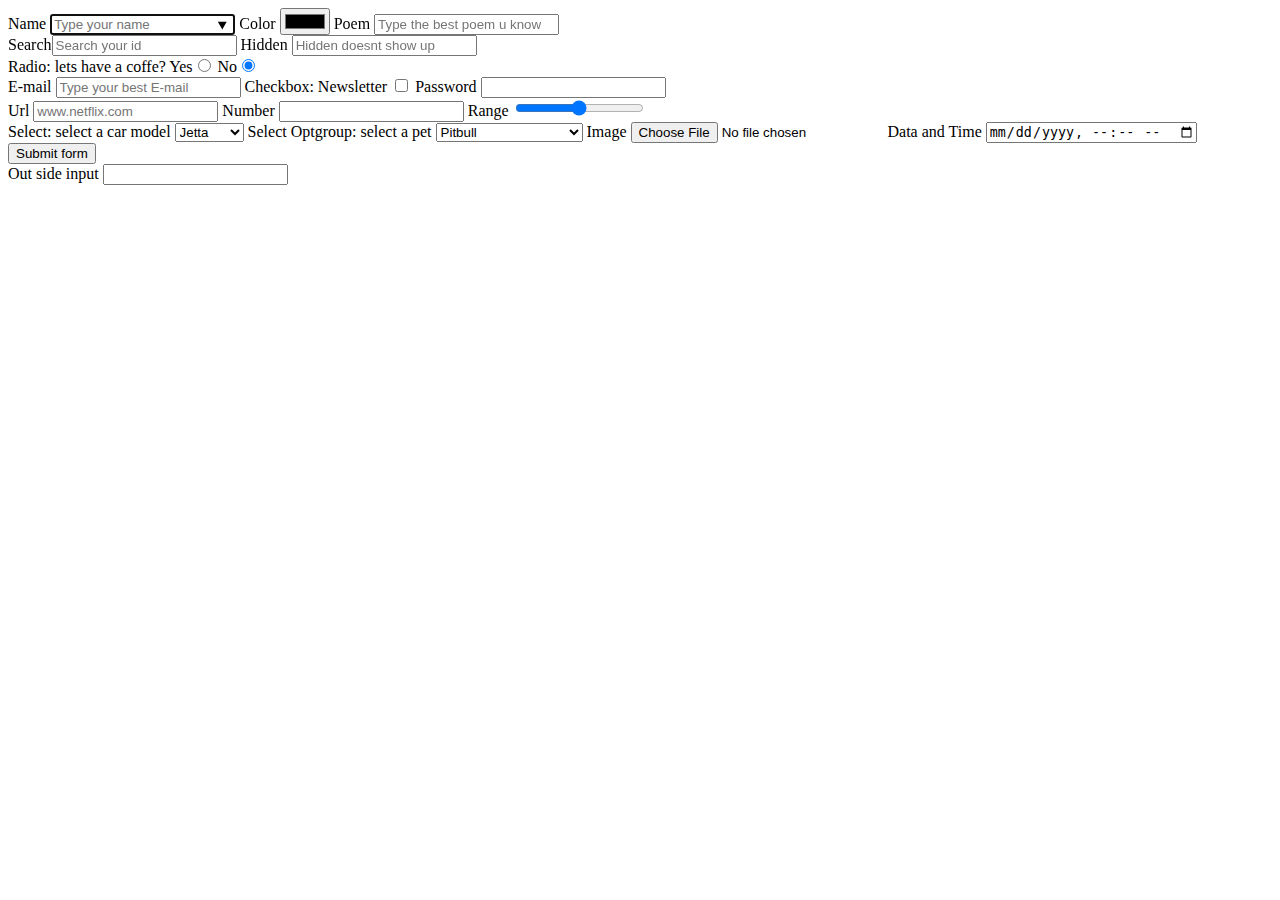
<file: index.html>
<!DOCTYPE html>
<html lang="en">
  <head>
    <meta charset="UTF-8" />
    <meta http-equiv="X-UA-Compatible" content="IE=edge" />
    <meta name="viewport" content="width=device-width, initial-scale=1.0" />
    <title>Practice</title>
  </head>
  <body>
    <form
      action="index.html"
      id="main_form"
      enctype="multipart/form-data"
      method="POST"
    >
      <label
        >Name
        <input
          type="text"
          autofocus
          placeholder="Type your name"
          list="names"
        />
      </label>
      <label
        >Color <input type="color" placeholder="Select your favorite color" />
      </label>
      <label
        >Poem <input type="textarea" placeholder="Type the best poem u know" />
      </label>
      <br />
      <label>
        Search<input
          type="search"
          name="search"
          pattern="[0-9]{2}"
          maxlength="2"
          title="Just two digits numbers"
          placeholder="Search your id"
        />
      </label>
      Hidden
      <input
        type="text"
        placeholder="Hidden doesnt show up"
        title="Hidden does not show on screen and screen readers will not read them"
        aria-label="Aria-label is used when u dont have a label and still port your web site for a screen reader"
      />
      <br />
      <label>
        Radio: lets have a coffe?
        <label>
          Yes<input type="radio" value="yes" id="radio_yes" name="coffe" />
        </label>
        <label>
          No<input type="radio" checked value="no" id="radio_no" name="coffe" />
        </label>
      </label>
      <br />
      <label>
        E-mail
        <input
          type="email"
          autocomplete="email"
          placeholder="Type your best E-mail"
        />
      </label>
      <label>
        Checkbox: Newsletter
        <input type="checkbox" placeholder="" />
      </label>
      <label>
        Password
        <input type="password" placeholder="" />
      </label>
      <br />
      <label
        >Url
        <input
          type="url"
          title="Type your favorite stream platform"
          placeholder="www.netflix.com"
          pattern=".*\.com\.*"
        />
      </label>
      <label>Number <input type="number" placeholder="" /></label>
      <label>
        Range
        <input type="range" min="-50" max="50" step="2" />
      </label>
      <br />
      <label>
        Select: select a car model
        <select name="car_select" id="car_select">
          <option value="Hilux">Hilux</option>
          <option value="Corola">Corola</option>
          <option value="Jetta" selected>Jetta</option>
          <option value="Audi A5">Audi A5</option>
        </select>
      </label>
      <label>
        Select Optgroup: select a pet
        <select name="pet_select" id="pet_select">
          <optgroup label="Dog pets">
            <option value="Pitbull">Pitbull</option>
            <option value="Border Collie">Border Collie</option>
            <option value="German Shepherd">German Shepherd</option>
            <option value="Doberman">Doberman</option>
          </optgroup>
          <optgroup label="Cat pets">
            <option value="Naked Cat">Naked Cat</option>
            <option value="Garfield">Garfiel</option>
            <option value="Siamese">Siamese</option>
            <option value="Persian">Persian</option>
          </optgroup>
        </select>
      </label>
      <label>
        Image
        <input type="file" accept="image/*" placeholder="Choose a good pic" />
      </label>
      <label
        >Data and Time
        <input type="datetime-local" placeholder="Select data and time"
      /></label>
      <br />
      <button type="submit">Submit form</button>
    </form>
    Out side input
    <input
      type="text"
      name="outside_text"
      form="main_form"
      id="out_input"
      required
    />
    <!-- required makes mandatory to fill the input u put it on  -->

    <datalist id="names">
      <option>Mark Rober</option>
      <option>PewdiePie</option>
      <option>Marzia</option>
      <option>Davie504</option>
      <option>Dani</option>
      <option>MrBeast</option>
    </datalist>
  </body>
</html>
</file>
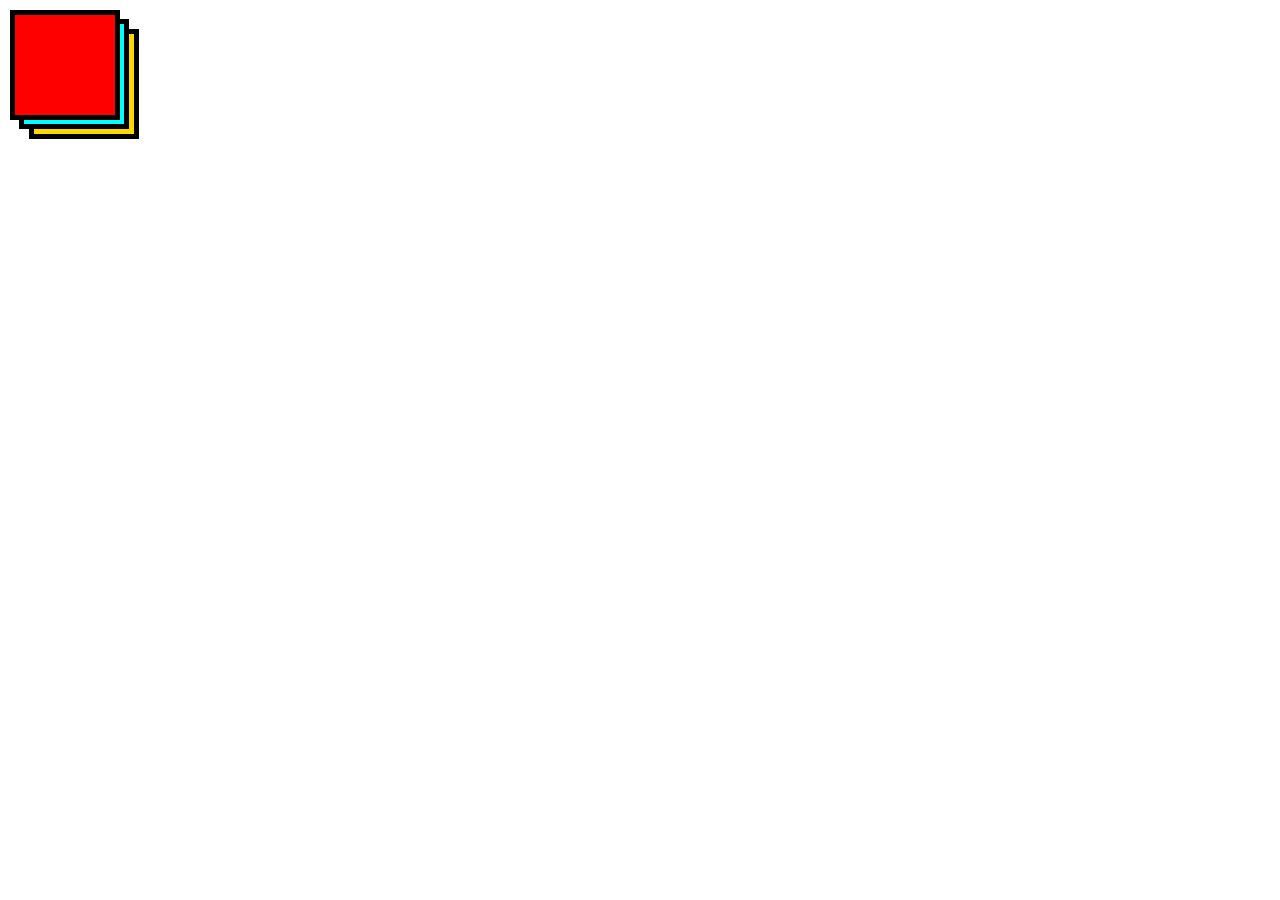
<file: element_stacking.html>
<!DOCTYPE html>
<html lang="en">
  <head>
    <meta charset="UTF-8" />
    <meta http-equiv="X-UA-Compatible" content="IE=edge" />
    <meta name="viewport" content="width=device-width, initial-scale=1.0" />
    <link rel="stylesheet" href="position.css" />
    <title>Positioning</title>
  </head>
  <body>
    <!-- Element Stacking -->
    <div class="father-container">
      <div class="box-1"></div>
      <div class="box-2"></div>
      <div class="box-3"></div>
    </div>
  </body>
</html>
</file>
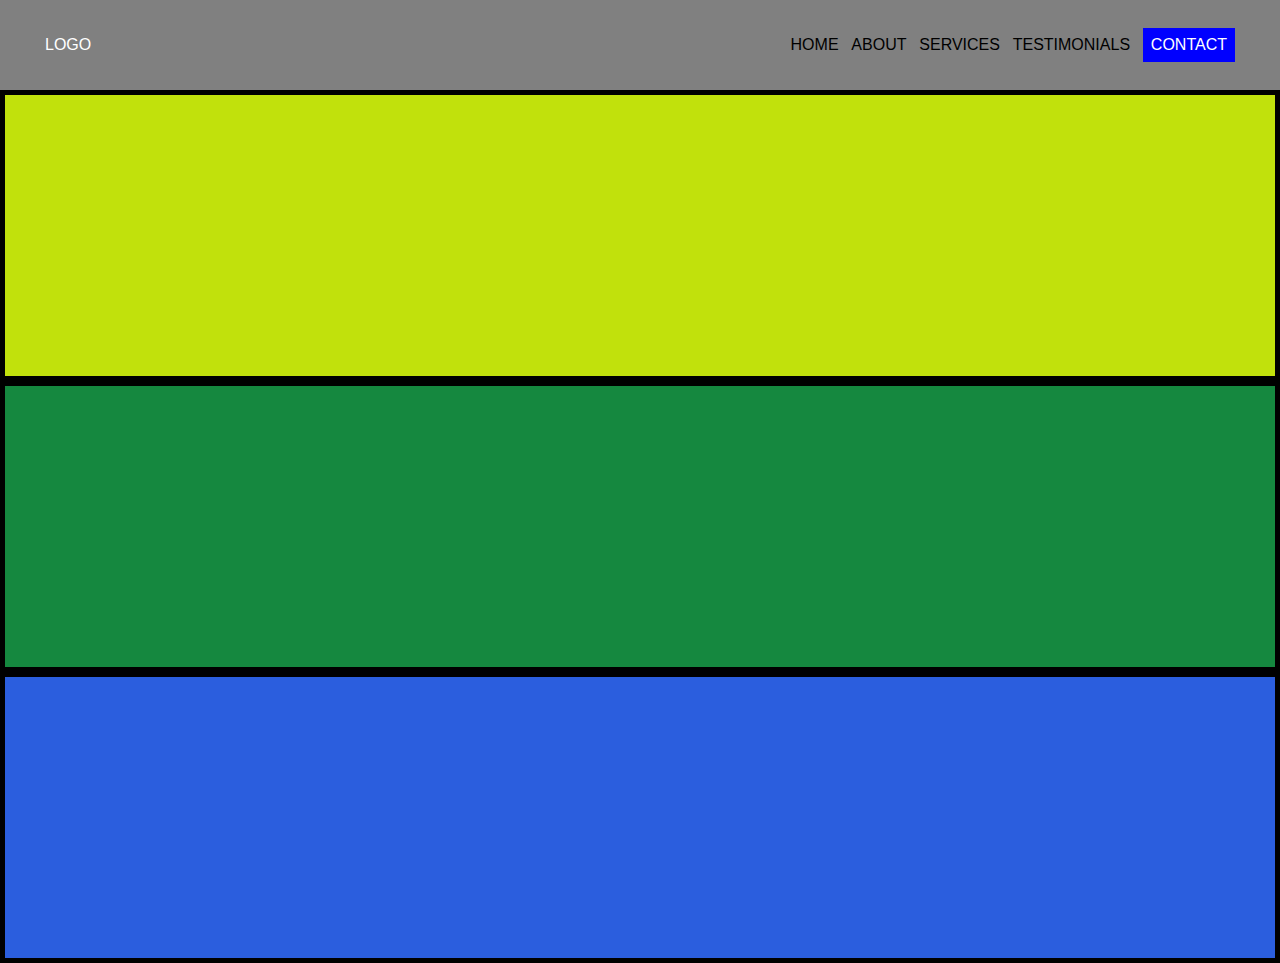
<file: flex_box.html>
<!DOCTYPE html>
<html lang="en">
  <head>
    <meta charset="UTF-8" />
    <meta http-equiv="X-UA-Compatible" content="IE=edge" />
    <meta name="viewport" content="width=device-width, initial-scale=1.0" />
    <link rel="stylesheet" href="flex.css" />
    <title>Flex box</title>
  </head>
  <body>
    <header class="nav">
      <div>Logo</div>
      <ul>
        <li>home</li>
        <li>about</li>
        <li>services</li>
        <li>testimonials</li>
        <li>Contact</li>
      </ul>
    </header>
    <!-- Display Flex -->
    <div class="flex-container">
      <div class="flex-item-1"></div>
      <div class="flex-item-2"></div>
      <div class="flex-item-3"></div>
    </div>
  </body>
</html>
</file>
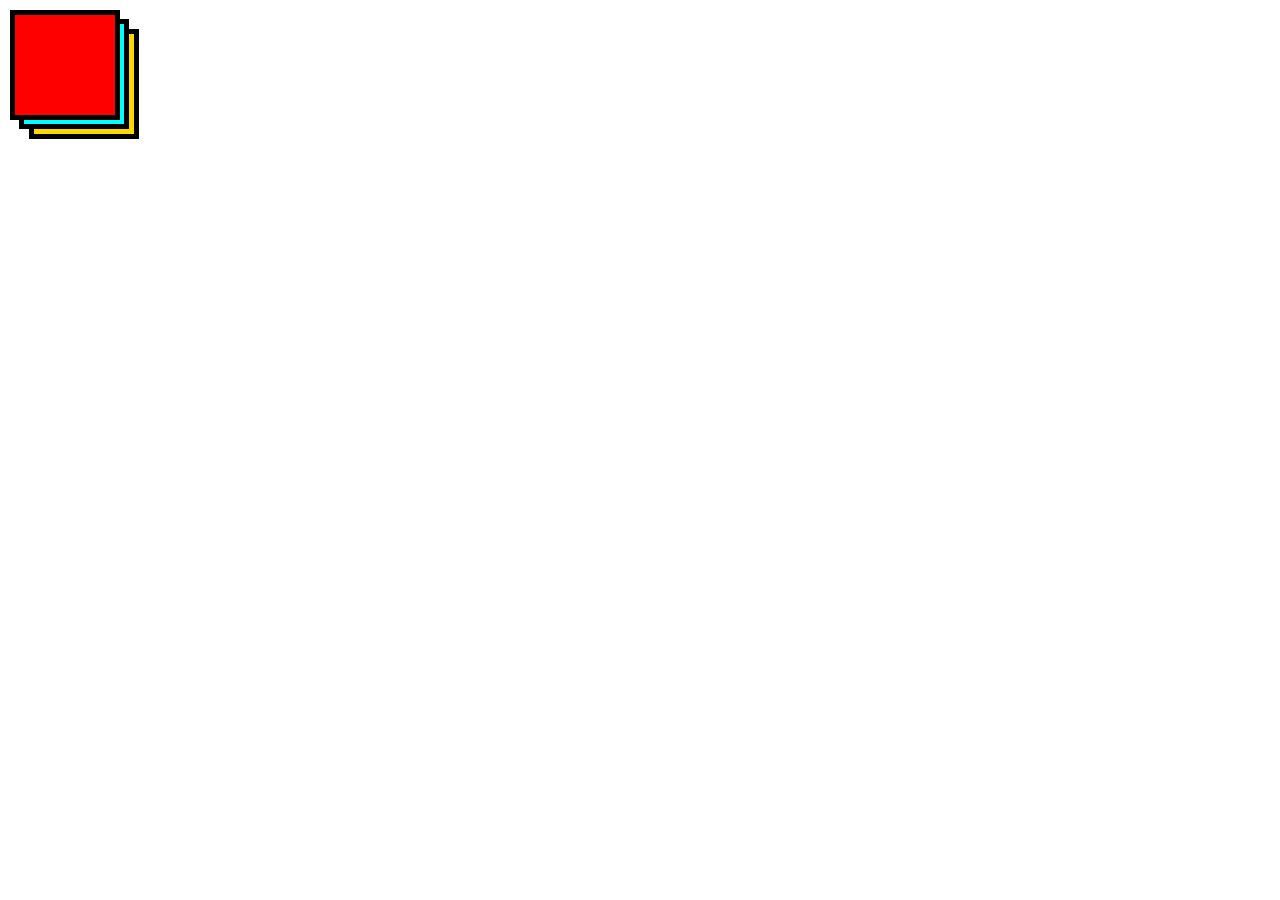
<file: position.html>
<!DOCTYPE html>
<html lang="en">
  <head>
    <meta charset="UTF-8" />
    <meta http-equiv="X-UA-Compatible" content="IE=edge" />
    <meta name="viewport" content="width=device-width, initial-scale=1.0" />
    <link rel="stylesheet" href="position.css" />
    <title>Element Stacking</title>
  </head>
  <body>
    <!-- Element Stacking -->
    <div class="box-1"></div>
    <div class="box-2"></div>
    <div class="box-3"></div>
  </body>
</html>
</file>
<file: position.css>
.father-container{
  margin: 0px;
  padding: 0px;
  position: fixed;
  width: 300px;
  height: 100px;
}

.box-1{
  border: 5px solid black;
  width: 100px;
  height: 100px;
  background-color: red;
  margin: 2px;
  position: absolute;
  z-index: 4;
}
.box-2{
  border: 5px solid black;
  width: 100px;
  height: 100px;
  background-color: aqua;
  margin: 11px;
  position: absolute;
  z-index: 3;
}
.box-3{
  border: 5px solid black;
  width: 100px;
  height: 100px;
  background-color: gold;
  margin: 21px;
  position: absolute;
  z-index: 2;
}
</file>
<file: flex.css>
*{
  font-family: Verdana, Geneva, Tahoma, sans-serif;
  text-transform: uppercase;
  padding: 0;
  margin: 0;
}
.nav{
  padding: 0vh 5vh;
  background-color: gray;
  height: 10vh;
  display: flex;
  align-items: center;
  justify-content: space-between;
}
.nav >div{
  color: white;
}
.nav > ul{
  display: flex;
  align-items: center;
  list-style: none;
  margin: 0px;
  padding: 0px;
  gap: 0.8rem;
}

.nav > ul >li:last-child{
  background-color: blue;
  color: white;
  padding: .5rem;
  height: fit-content;
}





.flex-container{
  margin: 0px;
  padding: 0px;
  display: flex;
  flex-direction: column;
  min-height: 97vh;
}

.flex-container > div{
  flex: 1;
  display: flex;
  justify-content: center;
  flex-direction: column;
}
.flex-item-1{
  border: 5px solid black;
  background-color: rgb(193, 225, 12);
}
.flex-item-2{  
  border: 5px solid black;
  background-color: rgb(21, 136, 63);
}
.flex-item-3{
  border: 5px solid black;
  background-color: rgb(43, 94, 222);
}
</file>
